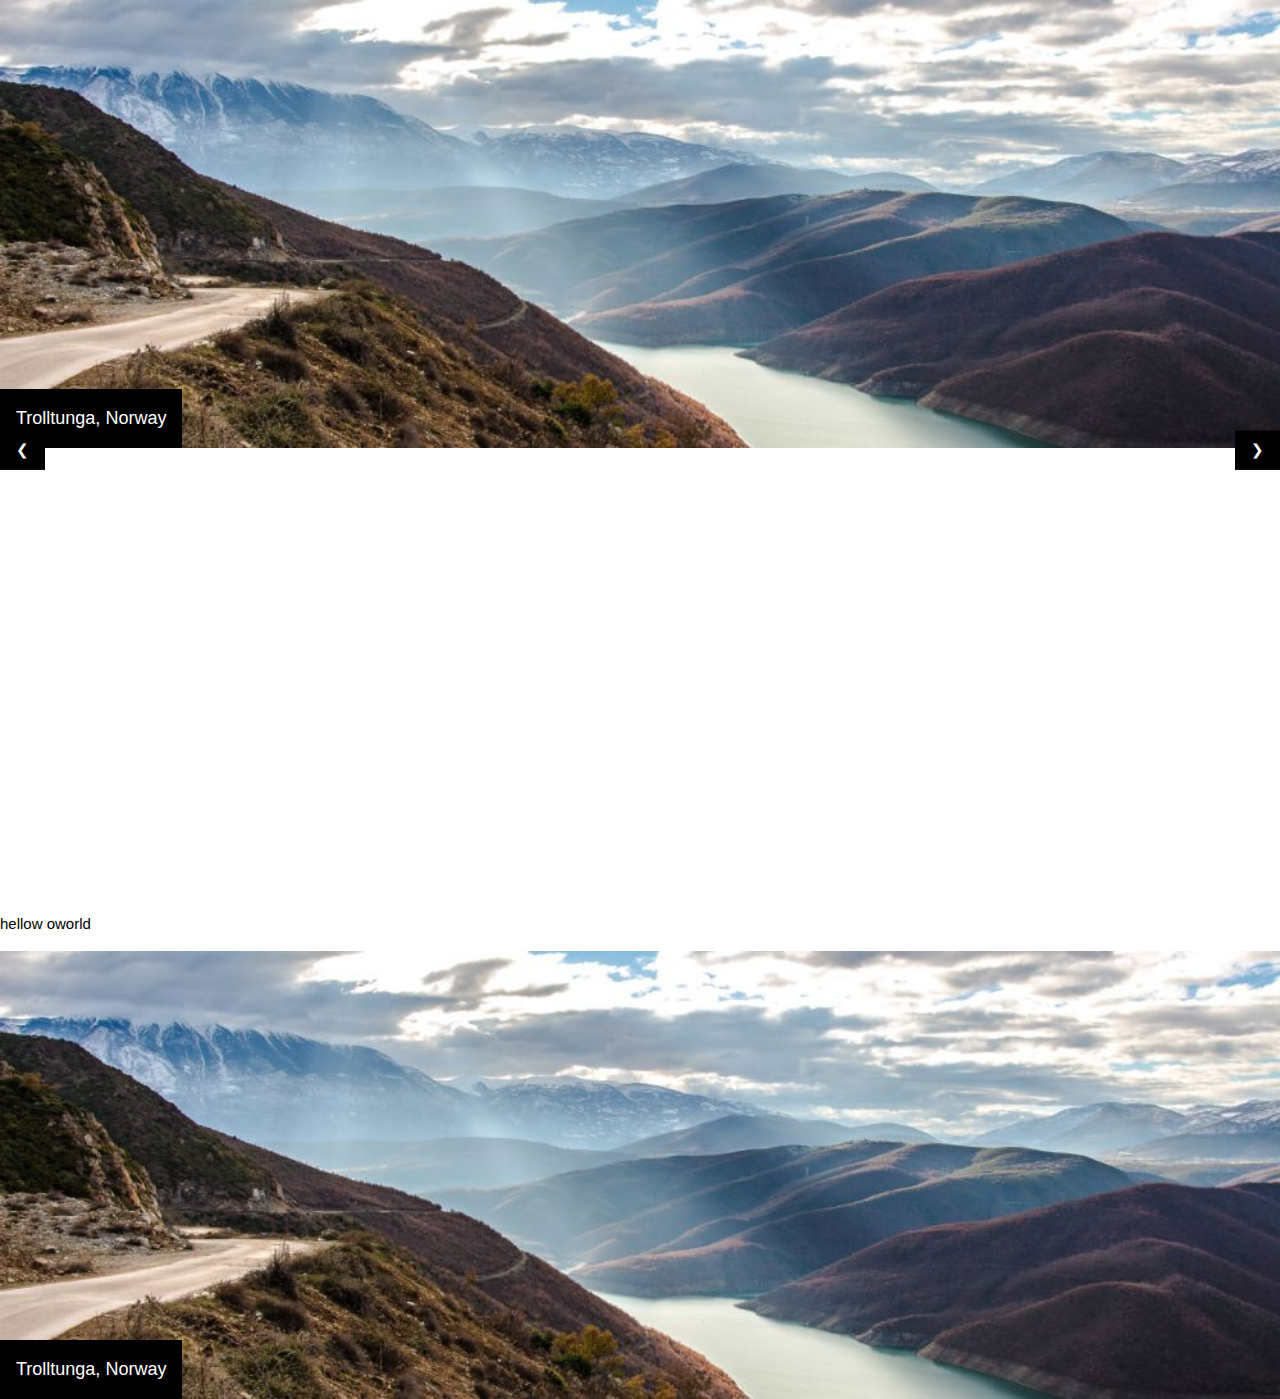
<file: test_delete.html>
<!DOCTYPE html>
<html>
<title>W3.CSS</title>
<meta name="viewport" content="width=device-width, initial-scale=1">
<link rel="stylesheet" href="https://www.w3schools.com/w3css/4/w3.css">
<body>



<div class="w3-display-container mySlides">
  <img src="images/road.jpg" style="width:100%">
  <div class="w3-display-bottomleft w3-large w3-container w3-padding-16 w3-black">
    Trolltunga, Norway
  </div>
</div>

<div class="w3-display-container mySlides">
  <img src="images/yoga.jpg" style="width:100%">
  <div class="w3-display-bottomright w3-large w3-container w3-padding-16 w3-black">
    Northern Lights, Norway
  </div>
</div>

<div class="w3-display-container mySlides">
  <img src="images/nature.jpg" style="width:100%">
  <div class="w3-display-topleft w3-large w3-container w3-padding-16 w3-black">
    Beautiful Mountains
  </div>
</div>

<div class="w3-display-container mySlides">
  <img src="images/road.jpg" style="width:100%">
  <div class="w3-display-topright w3-large w3-container w3-padding-16 w3-black">
    The Rain Forest
  </div>
</div>

<div class="w3-display-container mySlides">
  <img src="images/yoga.jpg" style="width:100%">
  <div class="w3-display-middle w3-large w3-container w3-padding-16 w3-black">
    Mountains!
  </div>
</div>

<button class="w3-button w3-display-left w3-black" onclick="plusDivs(-1)">&#10094;</button>
<button class="w3-button w3-display-right w3-black" onclick="plusDivs(1)">&#10095;</button>

</div>
  
<br></br>
<br></br>
<br></br>
<br></br>
<br></br>
<br></br>
<br></br>
<br></br>

<br></br>
<br></br>
<p>hellow oworld</p>


<div class="w3-display-container mySlides-2">
  <img src="images/road.jpg" style="width:100%">
  <div class="w3-display-bottomleft w3-large w3-container w3-padding-16 w3-black">
    Trolltunga, Norway
  </div>
</div>

<div class="w3-display-container mySlides-2">
  <img src="images/yoga.jpg" style="width:100%">
  <div class="w3-display-bottomright w3-large w3-container w3-padding-16 w3-black">
    Northern Lights, Norway
  </div>
</div>

<div class="w3-display-container mySlides-2">
  <img src="images/nature.jpg" style="width:100%">
  <div class="w3-display-topleft w3-large w3-container w3-padding-16 w3-black">
    Beautiful Mountains
  </div>
</div>

<div class="w3-display-container mySlides-2">
  <img src="images/road.jpg" style="width:100%">
  <div class="w3-display-topright w3-large w3-container w3-padding-16 w3-black">
    The Rain Forest
  </div>
</div>

<div class="w3-display-container mySlides-2">
  <img src="images/yoga.jpg" style="width:100%">
  <div class="w3-display-middle w3-large w3-container w3-padding-16 w3-black">
    Mountains!
  </div>
</div>

<button class="w3-button w3-display-left w3-black" onclick="plusDivs(-1)">&#10094;</button>
<button class="w3-button w3-display-right w3-black" onclick="plusDivs(1)">&#10095;</button>

</div>



</body>
</html>



<script>
var slideIndex = 1;
showDivs(slideIndex);

function plusDivs(n) {
  showDivs(slideIndex += n);
}

function showDivs(n) {
  var i;
  var x = document.getElementsByClassName("mySlides");
  if (n > x.length) {slideIndex = 1}    
  if (n < 1) {slideIndex = x.length}
  for (i = 0; i < x.length; i++) {
     x[i].style.display = "none";  
  }
  x[slideIndex-1].style.display = "block";  
}
</script>

<script>
var slideIndex = 1;
showDivs(slideIndex);

function plusDivs(n) {
  showDivs(slideIndex += n);
}

function showDivs(n) {
  var i;
  var x = document.getElementsByClassName("mySlides-2");
  if (n > x.length) {slideIndex = 1}    
  if (n < 1) {slideIndex = x.length}
  for (i = 0; i < x.length; i++) {
     x[i].style.display = "none";  
  }
  x[slideIndex-1].style.display = "block";  
}
</script>


</body>
</html>
</file>
